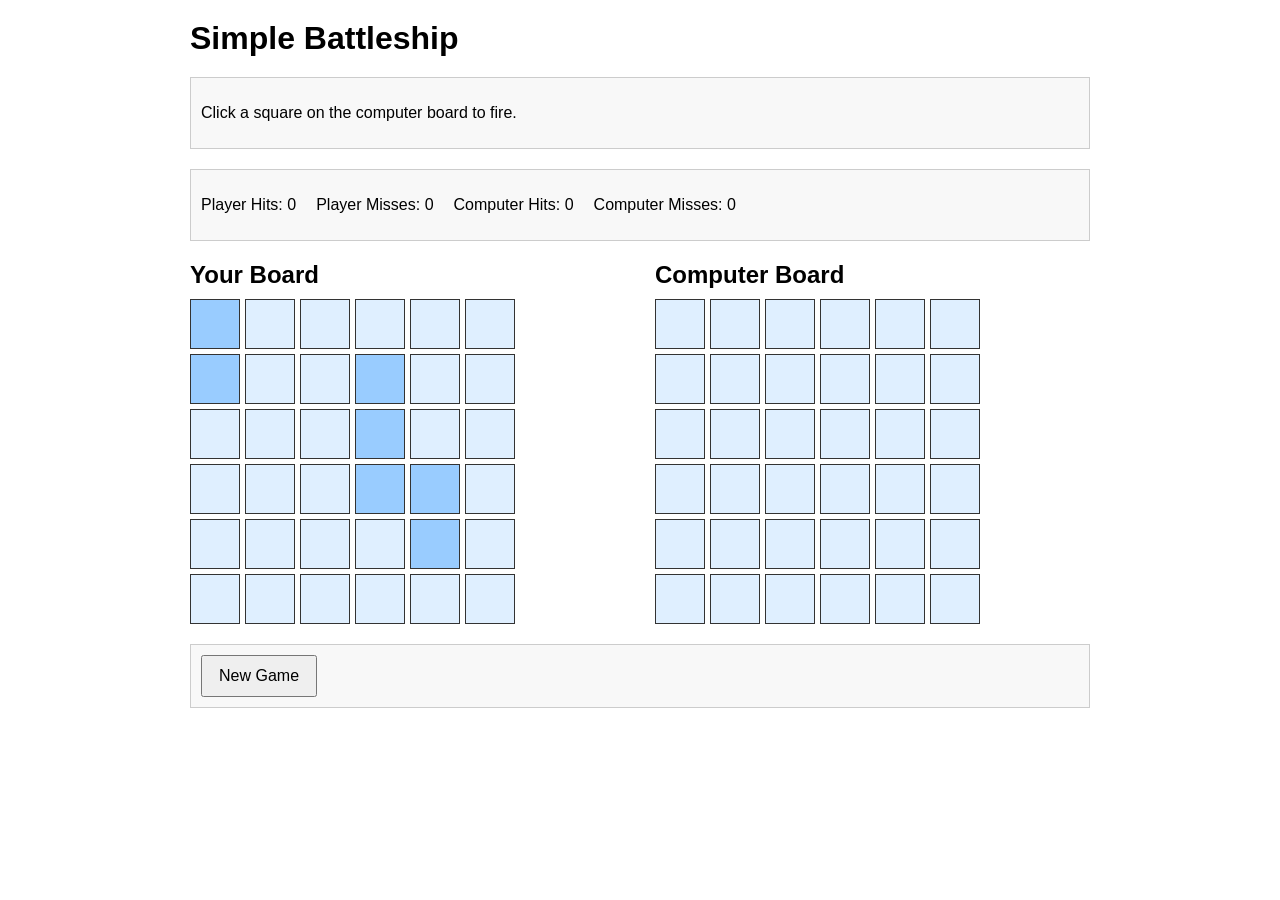
<file: contents/teacher_guide/battleship/index.html>
<!DOCTYPE html>
<html>
  <head>
    <title>Simple Battleship</title>
    <link rel="stylesheet" href="style.css">
  </head>
  <body>
    <main id="app">
      <h1>Simple Battleship</h1>

      <section id="statusPanel">
        <p id="message">Click a square on the computer board to fire.</p>
      </section>

      <section id="scorePanel">
        <p>Player Hits: <span id="playerHits">0</span></p>
        <p>Player Misses: <span id="playerMisses">0</span></p>
        <p>Computer Hits: <span id="computerHits">0</span></p>
        <p>Computer Misses: <span id="computerMisses">0</span></p>
      </section>

      <section id="boardsPanel">
        <div class="boardArea">
          <h2>Your Board</h2>
          <div id="playerBoard"></div>
        </div>

        <div class="boardArea">
          <h2>Computer Board</h2>
          <div id="computerBoard"></div>
        </div>
      </section>

      <section id="controls">
        <button id="newGameBtn">New Game</button>
      </section>
    </main>

    <script src="script.js"></script>
  </body>
</html>
</file>
<file: contents/teacher_guide/battleship/style.css>
body {
  font-family: Arial, sans-serif;
  max-width: 900px;
  margin: 0 auto;
  padding: 20px;
}

#app {
  display: grid;
  gap: 20px;
}

h1, h2 {
  margin: 0;
}

#statusPanel,
#scorePanel,
#controls {
  padding: 10px;
  border: 1px solid #cccccc;
  background-color: #f8f8f8;
}

#scorePanel {
  display: flex;
  gap: 20px;
  flex-wrap: wrap;
}

#boardsPanel {
  display: grid;
  grid-template-columns: 1fr 1fr;
  gap: 30px;
}

.boardArea {
  display: grid;
  gap: 10px;
}

#playerBoard,
#computerBoard {
  display: grid;
  grid-template-columns: repeat(6, 50px);
  grid-template-rows: repeat(6, 50px);
  gap: 5px;
}

.cell {
  display: flex;
  align-items: center;
  justify-content: center;
  border: 1px solid #333333;
  background-color: #dfefff;
  font-weight: bold;
  cursor: pointer;
  user-select: none;
}


.cell.hit {
  background-color: #ff9999;
}

.cell.miss {
  background-color: #cccccc;
}

.cell.ship {
  background-color: #99ccff;
}

button {
  padding: 10px 16px;
  font-size: 16px;
  cursor: pointer;
}
</file>
